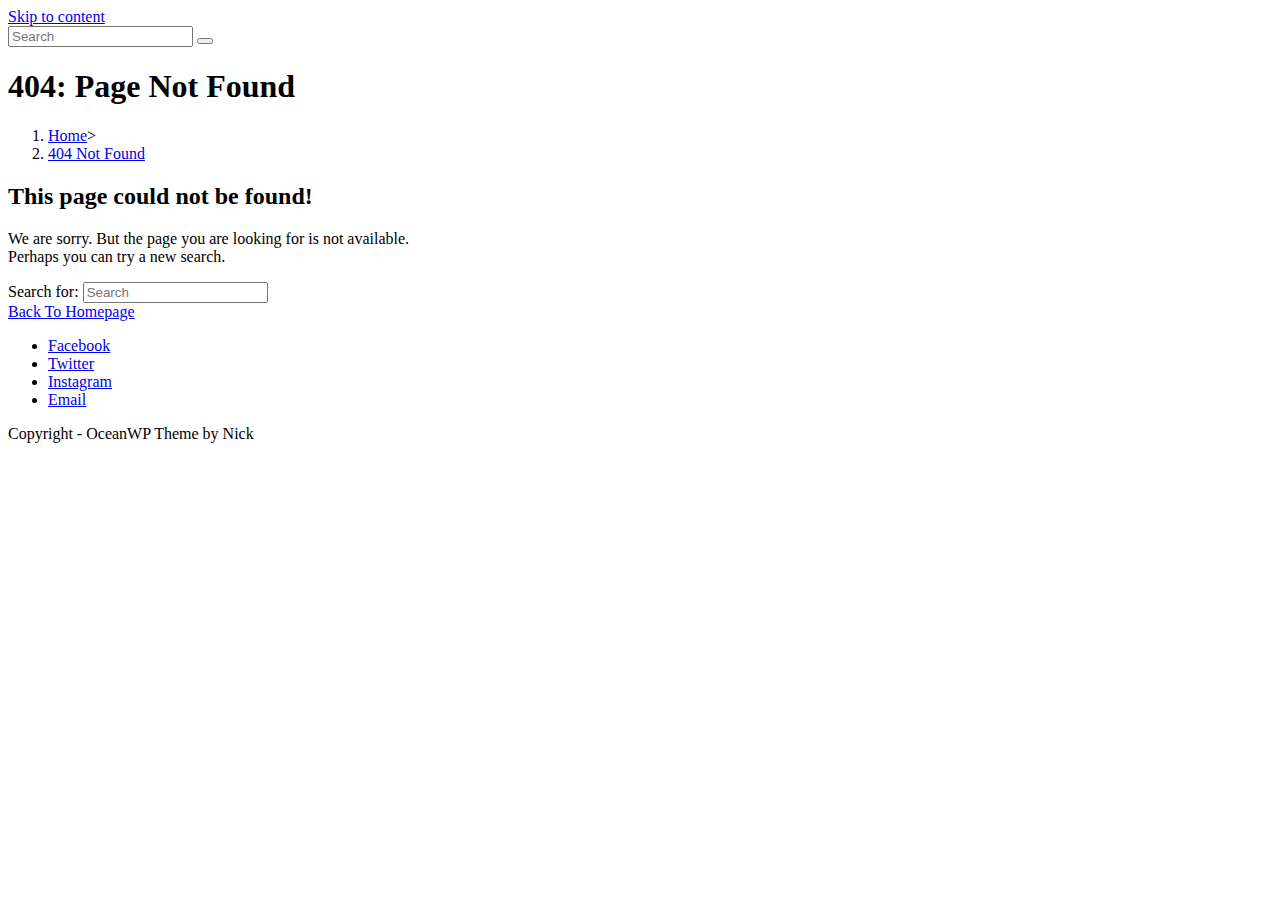
<file: wp-content/plugins/ht-mega-for-elementor/assets/css/img/bg/bg-image-12.html>
<!DOCTYPE html>
<html class="html" lang="en-US">
<head>
	<meta charset="UTF-8">
	<link rel="profile" href="https://gmpg.org/xfn/11">

	<title>Page not found</title>
<meta name='robots' content='max-image-preview:large' />
<meta name="viewport" content="width=device-width, initial-scale=1"><link rel='dns-prefetch' href='//s.w.org' />
<link rel="alternate" type="application/rss+xml" title=" &raquo; Feed" href="http://publicityfunda.test/feed/" />
<link rel="alternate" type="application/rss+xml" title=" &raquo; Comments Feed" href="http://publicityfunda.test/comments/feed/" />
		<script type="text/javascript">
			window._wpemojiSettings = {"baseUrl":"https:\/\/s.w.org\/images\/core\/emoji\/13.0.1\/72x72\/","ext":".png","svgUrl":"https:\/\/s.w.org\/images\/core\/emoji\/13.0.1\/svg\/","svgExt":".svg","source":{"concatemoji":"http:\/\/publicityfunda.test\/wp-includes\/js\/wp-emoji-release.min.js?ver=5.7"}};
			!function(e,a,t){var n,r,o,i=a.createElement("canvas"),p=i.getContext&&i.getContext("2d");function s(e,t){var a=String.fromCharCode;p.clearRect(0,0,i.width,i.height),p.fillText(a.apply(this,e),0,0);e=i.toDataURL();return p.clearRect(0,0,i.width,i.height),p.fillText(a.apply(this,t),0,0),e===i.toDataURL()}function c(e){var t=a.createElement("script");t.src=e,t.defer=t.type="text/javascript",a.getElementsByTagName("head")[0].appendChild(t)}for(o=Array("flag","emoji"),t.supports={everything:!0,everythingExceptFlag:!0},r=0;r<o.length;r++)t.supports[o[r]]=function(e){if(!p||!p.fillText)return!1;switch(p.textBaseline="top",p.font="600 32px Arial",e){case"flag":return s([127987,65039,8205,9895,65039],[127987,65039,8203,9895,65039])?!1:!s([55356,56826,55356,56819],[55356,56826,8203,55356,56819])&&!s([55356,57332,56128,56423,56128,56418,56128,56421,56128,56430,56128,56423,56128,56447],[55356,57332,8203,56128,56423,8203,56128,56418,8203,56128,56421,8203,56128,56430,8203,56128,56423,8203,56128,56447]);case"emoji":return!s([55357,56424,8205,55356,57212],[55357,56424,8203,55356,57212])}return!1}(o[r]),t.supports.everything=t.supports.everything&&t.supports[o[r]],"flag"!==o[r]&&(t.supports.everythingExceptFlag=t.supports.everythingExceptFlag&&t.supports[o[r]]);t.supports.everythingExceptFlag=t.supports.everythingExceptFlag&&!t.supports.flag,t.DOMReady=!1,t.readyCallback=function(){t.DOMReady=!0},t.supports.everything||(n=function(){t.readyCallback()},a.addEventListener?(a.addEventListener("DOMContentLoaded",n,!1),e.addEventListener("load",n,!1)):(e.attachEvent("onload",n),a.attachEvent("onreadystatechange",function(){"complete"===a.readyState&&t.readyCallback()})),(n=t.source||{}).concatemoji?c(n.concatemoji):n.wpemoji&&n.twemoji&&(c(n.twemoji),c(n.wpemoji)))}(window,document,window._wpemojiSettings);
		</script>
		<style type="text/css">
img.wp-smiley,
img.emoji {
	display: inline !important;
	border: none !important;
	box-shadow: none !important;
	height: 1em !important;
	width: 1em !important;
	margin: 0 .07em !important;
	vertical-align: -0.1em !important;
	background: none !important;
	padding: 0 !important;
}
</style>
	<link rel='stylesheet' id='wp-block-library-css'  href='http://publicityfunda.test/wp-includes/css/dist/block-library/style.min.css?ver=5.7' type='text/css' media='all' />
<link rel='stylesheet' id='wp-block-library-theme-css'  href='http://publicityfunda.test/wp-includes/css/dist/block-library/theme.min.css?ver=5.7' type='text/css' media='all' />
<link rel='stylesheet' id='htbbootstrap-css'  href='http://publicityfunda.test/wp-content/plugins/ht-mega-for-elementor/assets/css/htbbootstrap.css?ver=1.5.6' type='text/css' media='all' />
<link rel='stylesheet' id='htmega-widgets-css'  href='http://publicityfunda.test/wp-content/plugins/ht-mega-for-elementor/assets/css/htmega-widgets.css?ver=1.5.6' type='text/css' media='all' />
<link rel='stylesheet' id='font-awesome-css'  href='http://publicityfunda.test/wp-content/themes/oceanwp/assets/fonts/fontawesome/css/all.min.css?ver=5.15.1' type='text/css' media='all' />
<link rel='stylesheet' id='htmega-animation-css'  href='http://publicityfunda.test/wp-content/plugins/ht-mega-for-elementor/assets/css/animation.css?ver=1.5.6' type='text/css' media='all' />
<link rel='stylesheet' id='htmega-keyframes-css'  href='http://publicityfunda.test/wp-content/plugins/ht-mega-for-elementor/assets/css/htmega-keyframes.css?ver=1.5.6' type='text/css' media='all' />
<link rel='stylesheet' id='simple-line-icons-css'  href='http://publicityfunda.test/wp-content/themes/oceanwp/assets/css/third/simple-line-icons.min.css?ver=2.4.0' type='text/css' media='all' />
<link rel='stylesheet' id='magnific-popup-css'  href='http://publicityfunda.test/wp-content/plugins/ht-mega-for-elementor/assets/css/magnific-popup.css?ver=1.5.6' type='text/css' media='all' />
<link rel='stylesheet' id='slick-css'  href='http://publicityfunda.test/wp-content/plugins/ht-mega-for-elementor/assets/css/slick.min.css?ver=1.5.6' type='text/css' media='all' />
<link rel='stylesheet' id='oceanwp-style-css'  href='http://publicityfunda.test/wp-content/themes/oceanwp/assets/css/style.min.css?ver=2.0.4' type='text/css' media='all' />
<script type='text/javascript' src='http://publicityfunda.test/wp-includes/js/jquery/jquery.min.js?ver=3.5.1' id='jquery-core-js'></script>
<script type='text/javascript' src='http://publicityfunda.test/wp-includes/js/jquery/jquery-migrate.min.js?ver=3.3.2' id='jquery-migrate-js'></script>
<link rel="https://api.w.org/" href="http://publicityfunda.test/wp-json/" /><link rel="EditURI" type="application/rsd+xml" title="RSD" href="http://publicityfunda.test/xmlrpc.php?rsd" />
<link rel="wlwmanifest" type="application/wlwmanifest+xml" href="http://publicityfunda.test/wp-includes/wlwmanifest.xml" /> 
<meta name="generator" content="WordPress 5.7" />
<!-- OceanWP CSS -->
<style type="text/css">
/* Header CSS */#site-header.has-header-media .overlay-header-media{background-color:rgba(0,0,0,0.5)}
</style></head>

<body class="error404 wp-embed-responsive oceanwp-theme dropdown-mobile default-breakpoint content-full-width content-max-width has-topbar has-breadcrumbs elementor-default elementor-kit-7" itemscope="itemscope" itemtype="https://schema.org/WebPage">

	
	
	<div id="outer-wrap" class="site clr">

		<a class="skip-link screen-reader-text" href="#main">Skip to content</a>

		
		<div id="wrap" class="clr">

			

<div id="top-bar-wrap" class="clr">

	<div id="top-bar" class="clr container has-no-content">

		
		<div id="top-bar-inner" class="clr">

			

		</div><!-- #top-bar-inner -->

		
	</div><!-- #top-bar -->

</div><!-- #top-bar-wrap -->


			
<header id="site-header" class="minimal-header clr" data-height="74" itemscope="itemscope" itemtype="https://schema.org/WPHeader" role="banner">

	
					
			<div id="site-header-inner" class="clr container">

				
				

<div id="site-logo" class="clr" itemscope itemtype="https://schema.org/Brand" >

	
	<div id="site-logo-inner" class="clr">

						<a href="http://publicityfunda.test/" rel="home" class="site-title site-logo-text"  style=color:#;></a>
				
	</div><!-- #site-logo-inner -->

	
	
</div><!-- #site-logo -->


				
			</div><!-- #site-header-inner -->

			
<div id="mobile-dropdown" class="clr" >

	<nav class="clr" itemscope="itemscope" itemtype="https://schema.org/SiteNavigationElement">

		
<div id="mobile-menu-search" class="clr">
	<form method="get" action="http://publicityfunda.test/" class="mobile-searchform" role="search" aria-label="Search for:">
		<label for="ocean-mobile-search1">
			<input type="search" name="s" autocomplete="off" placeholder="Search" />
			<button type="submit" class="searchform-submit" aria-label="Submit search">
				<i class="icon-magnifier" aria-hidden="true"></i>
			</button>
					</label>
			</form>
</div><!-- .mobile-menu-search -->

	</nav>

</div>

			
			
		
		
</header><!-- #site-header -->


			
			<main id="main" class="site-main clr"  role="main">

				

<header class="page-header">

	
	<div class="container clr page-header-inner">

		
			<h1 class="page-header-title clr" itemprop="headline">404: Page Not Found</h1>

			
		
		<nav aria-label="Breadcrumbs" class="site-breadcrumbs clr position-" itemprop="breadcrumb"><ol class="trail-items" itemscope itemtype="http://schema.org/BreadcrumbList"><meta name="numberOfItems" content="2" /><meta name="itemListOrder" content="Ascending" /><li class="trail-item trail-begin" itemprop="itemListElement" itemscope itemtype="https://schema.org/ListItem"><a href="http://publicityfunda.test" rel="home" aria-label="Home" itemtype="https://schema.org/Thing" itemprop="item"><span itemprop="name"><span class="icon-home" aria-hidden="true"></span><span class="breadcrumb-home has-icon">Home</span></span></a><span class="breadcrumb-sep">></span><meta content="1" itemprop="position" /></li><li class="trail-item trail-end" itemprop="itemListElement" itemscope itemtype="https://schema.org/ListItem"><a span itemprop="item" href="#"><span itemprop="name"><span class="breadcrumb-error">404 Not Found</span></span></span></a><meta content="2" itemprop="position" /></li></ol></nav>
	</div><!-- .page-header-inner -->

	
	
</header><!-- .page-header -->


						
						<div id="content-wrap" class="container clr">

							
							<div id="primary" class="content-area clr">

								
								<div id="content" class="clr site-content">

									
									<article class="entry clr">

										
													<div class="error404-content clr">

													<h2 class="error-title">This page could not be found!</h2>
													<p class="error-text">We are sorry. But the page you are looking for is not available.<br />Perhaps you can try a new search.</p>
													
<form role="search" method="get" class="searchform" action="http://publicityfunda.test/">
	<label for="ocean-search-form-2">
		<span class="screen-reader-text">Search for:</span>
		<input type="search" id="ocean-search-form-2" class="field" autocomplete="off" placeholder="Search" name="s">
			</label>
	</form>
													<a class="error-btn button" href="http://publicityfunda.test/">Back To Homepage</a>

												</div><!-- .error404-content -->

												
									</article><!-- .entry -->

									
								</div><!-- #content -->

								
							</div><!-- #primary -->

							
						</div><!-- #content-wrap -->

						

	</main><!-- #main -->

	
	
	
		
<footer id="footer" class="site-footer" itemscope="itemscope" itemtype="https://schema.org/WPFooter" role="contentinfo">

	
	<div id="footer-inner" class="clr">

		

<div id="footer-widgets" class="oceanwp-row clr">

	
	<div class="footer-widgets-inner container">

					<div class="footer-box span_1_of_4 col col-1">
							</div><!-- .footer-one-box -->

							<div class="footer-box span_1_of_4 col col-2">
									</div><!-- .footer-one-box -->
				
							<div class="footer-box span_1_of_4 col col-3 ">
									</div><!-- .footer-one-box -->
				
							<div class="footer-box span_1_of_4 col col-4">
									</div><!-- .footer-box -->
				
			
	</div><!-- .container -->

	
</div><!-- #footer-widgets -->



<div id="footer-bottom" class="clr">

	
	<div id="footer-bottom-inner" class="container clr">

		
			<div id="footer-bottom-menu" class="navigation clr">

				<div class="menu-secondary-menu-container"><ul id="menu-secondary-menu" class="menu"><li id="menu-item-27" class="menu-item menu-item-type-custom menu-item-object-custom menu-item-27"><a href="https://www.facebook.com/wordpress">Facebook</a></li>
<li id="menu-item-28" class="menu-item menu-item-type-custom menu-item-object-custom menu-item-28"><a href="https://twitter.com/wordpress">Twitter</a></li>
<li id="menu-item-29" class="menu-item menu-item-type-custom menu-item-object-custom menu-item-29"><a href="https://www.instagram.com/explore/tags/wordcamp/">Instagram</a></li>
<li id="menu-item-30" class="menu-item menu-item-type-custom menu-item-object-custom menu-item-30"><a href="mailto:wordpress@example.com">Email</a></li>
</ul></div>
			</div><!-- #footer-bottom-menu -->

			
		
			<div id="copyright" class="clr" role="contentinfo">
				Copyright - OceanWP Theme by Nick			</div><!-- #copyright -->

			
	</div><!-- #footer-bottom-inner -->

	
</div><!-- #footer-bottom -->


	</div><!-- #footer-inner -->

	
</footer><!-- #footer -->

	
	
</div><!-- #wrap -->


</div><!-- #outer-wrap -->



<a id="scroll-top" class="scroll-top-right" href="#"><span class="fa fa-angle-up" aria-label="Scroll to the top of the page"></span></a>




<script type='text/javascript' src='http://publicityfunda.test/wp-content/plugins/ht-mega-for-elementor/assets/js/popper.min.js?ver=1.5.6' id='htmega-popper-js'></script>
<script type='text/javascript' src='http://publicityfunda.test/wp-content/plugins/ht-mega-for-elementor/assets/js/htbbootstrap.js?ver=1.5.6' id='htbbootstrap-js'></script>
<script type='text/javascript' src='http://publicityfunda.test/wp-content/plugins/ht-mega-for-elementor/assets/js/waypoints.js?ver=1.5.6' id='waypoints-js'></script>
<script type='text/javascript' src='http://publicityfunda.test/wp-includes/js/imagesloaded.min.js?ver=4.1.4' id='imagesloaded-js'></script>
<script type='text/javascript' src='http://publicityfunda.test/wp-content/plugins/ht-mega-for-elementor/assets/js/jquery.magnific-popup.min.js?ver=1.5.6' id='magnific-popup-js'></script>
<script type='text/javascript' src='http://publicityfunda.test/wp-content/themes/oceanwp/assets/js/third/lightbox.min.js?ver=2.0.4' id='oceanwp-lightbox-js'></script>
<script type='text/javascript' id='oceanwp-main-js-extra'>
/* <![CDATA[ */
var oceanwpLocalize = {"isRTL":"","menuSearchStyle":"drop_down","sidrSource":null,"sidrDisplace":"1","sidrSide":"left","sidrDropdownTarget":"link","verticalHeaderTarget":"link","customSelects":".woocommerce-ordering .orderby, #dropdown_product_cat, .widget_categories select, .widget_archive select, .single-product .variations_form .variations select"};
/* ]]> */
</script>
<script type='text/javascript' src='http://publicityfunda.test/wp-content/themes/oceanwp/assets/js/main.min.js?ver=2.0.4' id='oceanwp-main-js'></script>
<script type='text/javascript' src='http://publicityfunda.test/wp-includes/js/wp-embed.min.js?ver=5.7' id='wp-embed-js'></script>
<!--[if lt IE 9]>
<script type='text/javascript' src='http://publicityfunda.test/wp-content/themes/oceanwp/assets/js/third/html5.min.js?ver=2.0.4' id='html5shiv-js'></script>
<![endif]-->
</body>
</html>
</file>
